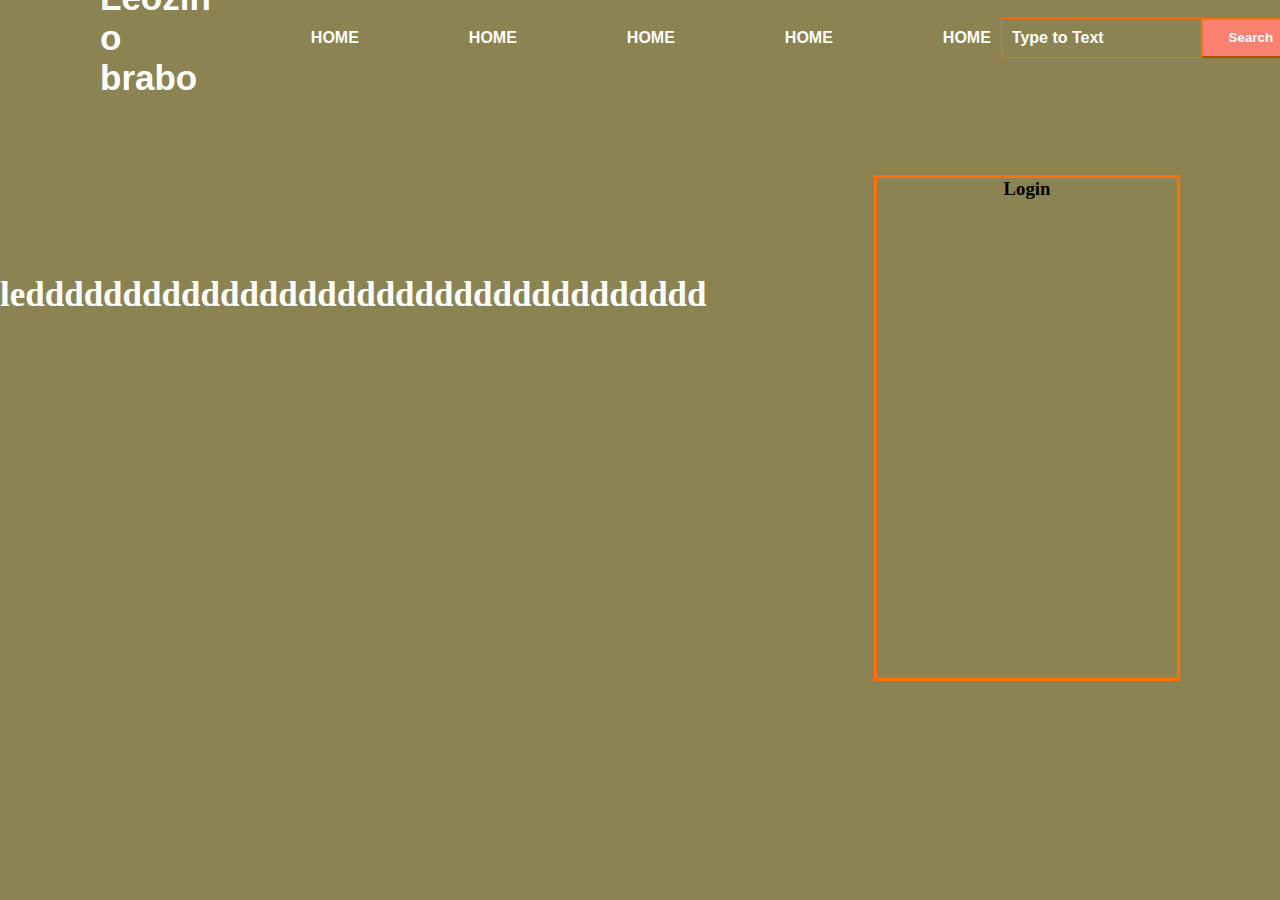
<file: codigo/index.html>
<!DOCTYPE html>
<html lang="pt-br">

<head>
    <meta charset="UTF-8">
    <meta http-equiv="X-UA-Compatible" content="IE=edge">
    <meta name="viewport" content="width=device-width, initial-scale=1.0">
    <title>Document</title>
    <link rel="stylesheet" href="style.css">
</head>

<body>
    <main class="main">
        <div class="navbar">
            <div class="icon">
                <h1 class="logo">Leozin o brabo</h1>
            </div>
            <div class="menu">
                <ul>
                    <li>HOME</li>
                    <li>HOME</li>
                    <li>HOME</li>
                    <li>HOME</li>
                    <li>HOME</li>
                </ul>
            </div>
            <div class="search">
                <input class="srch" type="search" name="" placeholder="Type to Text">
                <a href="#"><button class="btn">Search</button></a>
            </div>
        </div>
    </main>

    <section class="texto">

        <div class="letras">
            <h2>
                leddddddddddddddddddddddddddddddddddd
            </h2>

        </div>

        <div class="letras">
            <h3 class="borda">
                Login
            </h3>
        </div>

    </section>
</body>

</html>
</file>
<file: codigo/style.css>
* {
    margin: 0%;
    padding: 0%;
    background-color: rgb(139, 131, 81);
}   

.navbar{
    display: flex;
    flex-direction: row;
    justify-content: space-around;
}

.icon {
    width: 350px;
    height: 75px;
    display: flex;
    justify-content: flex;
}

.logo{
    display: flex;
    align-items: center;
    justify-content: flex-start;
    color: white;
    font-size: 35px;
    font-family: Arial;
    font-weight: bold;
    margin-left: 100px;
}

.menu {
    display: flex;
    align-items: center;
}

.menu ul {
    display: flex;
    list-style: none;
}

.menu ul li{
    color: white;
    text-decoration: none;
    margin-left: 100px;
    transition: all 0.4s ease-in-out;
    -webkit-transition: all 0.4s ease-in-out;
    -moz-transition: all 0.4s ease-in-out;
    -ms-transition: all 0.4s ease-in-out;
    -o-transition: ll 0.4s ease-in-out;
    cursor: pointer;
    font-family: Arial;
    font-weight: bold;
    margin-right: 10px;
}

.menu ul li:hover {
    color: tomato;
}

.search {
    width: 330px;
    display: flex;
    align-items: center;
}

.search ::placeholder{
    color: rgb(255, 255, 255);
    font-weight: bold;
    font-family: Arial;
}

.srch {
    width: 200px;
    height: 40px;
    background: transparent;
    border: 1px solid #ff7200;
    color: #fff;
    border-right: none;
    border-bottom-left-radius: 5px;
    font-size: 16px;
    padding: 10px;
}

.btn {
    color: rgb(255, 255, 255);
    width: 100px;
    height: 40px;
    background-color:salmon;
    font-family: Arial;
    font-weight: bold;
    border-radius: 1px;
    border-color: #ff7200;

}

.texto {
    display: flex;
    margin-right: 100px;
    margin-top: 200px;
    justify-content: space-between;

}

.letras h2 {
    color: white;
    font-size: 35px;
    text-align: justify;
    flex-direction: column;
}

.borda {
    border: 30px;
    text-align: center;
    background-color: blue;
    border: 3px solid #ff7200;
    width: 300px;
    height: 500px;
    background-color: transparent;
    margin-top: -100px;
}

.borda h2 {
    font-size: 35px;
    color: blueviolet;
}
</file>
